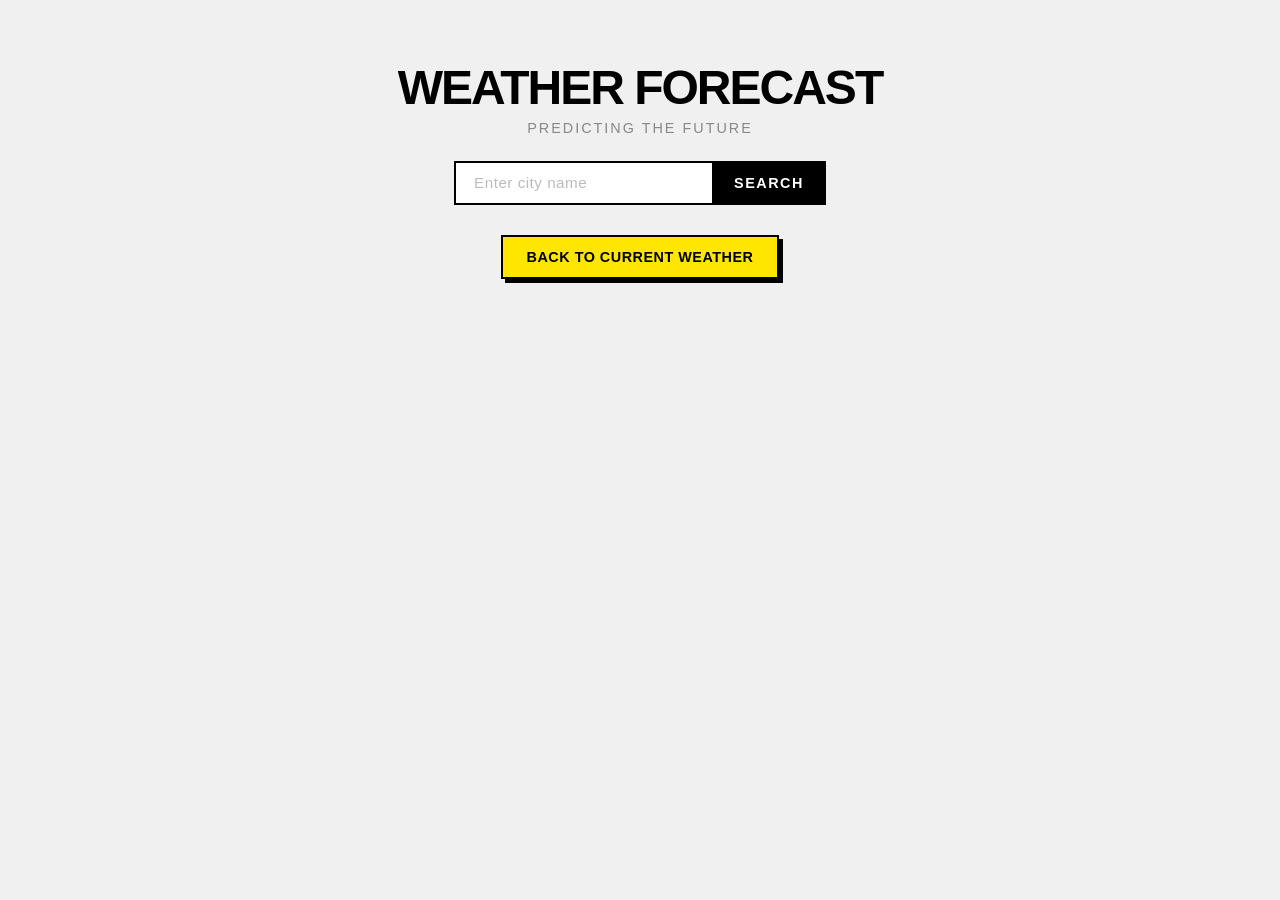
<file: forcast-weather.html>
<!DOCTYPE html>
<html lang="en">
<head>
    <meta charset="UTF-8">
    <meta name="viewport" content="width=device-width, initial-scale=1.0">
    <link rel="stylesheet" href="forcast-style.css">
    <script type="module" src="weather-forcast-app.js" defer></script>
    <title>Weather-Forcast</title>
</head>
<body>
    <div id="Top-forcast-part" class="Top-forcast-part">
        <h2>Weather Forecast</h2>
        <p>Predicting the future</p>
    </div>

    <div class="search-box">
        <input id="inputPlace" placeholder="Enter city name">
        <button id="placeSearchButton">Search</button>
    </div>

    <div id="forecast-Days-box" class="forecast-Days-box" hidden>
        <div>
            <h2 id="forecastPlaceName"></h2>
        </div>

        <div class="forecast-cards-container">
            <div class="forecast-card">
                <h3 id="day1Date"></h3>
                <p id="day1Condition"></p>
                <p id="day1Temp"></p>
                <p id="day1Humidity"></p>
                <p id="day1Wind"></p>
            </div>

            <div class="forecast-card">
                <h3 id="day2Date"></h3>
                <p id="day2Condition"></p>
                <p id="day2Temp"></p>
                <p id="day2Humidity"></p>
                <p id="day2Wind"></p>
            </div>

            <div class="forecast-card">
                <h3 id="day3Date"></h3>
                <p id="day3Condition"></p>
                <p id="day3Temp"></p>
                <p id="day3Humidity"></p>
                <p id="day3Wind"></p>
            </div>
        </div>
    </div>

    <div id="navigationBlock" class="navigationBlock">
        <button id="backHomeButton">Back to Current Weather</button>
    </div>

</body>
</html>
</file>
<file: forcast-style.css>
/* Basic page style mirroring main theme */
body {
    font-family: 'Segoe UI', Arial, sans-serif;
    background-color: #f0f0f0;
    margin: 0px;
    padding: 10px;
    transition: background-color 0.5s ease;
    color: #111;
}

/* Top section */
.Top-forcast-part {
    text-align: center;
    margin-bottom: 25px;
    padding-top: 10px;
}

.Top-forcast-part h2 {
    margin-bottom: 5px;
    font-size: 3rem;
    font-weight: 900;
    letter-spacing: -2px;
    color: #000;
    text-transform: uppercase;
}

.Top-forcast-part p {
    color: #888;
    font-size: 0.9rem;
    margin-top: 0;
    letter-spacing: 2px;
    text-transform: uppercase;
}

/* Search area box matching index view input layout mechanics */
.search-box {
    text-align: center;
    margin-bottom: 30px;
    display: flex;
    justify-content: center;
    align-items: stretch;
}

.search-box input {
    padding: 10px 18px;
    width: 220px;
    border: 2px solid #000;
    border-right: none;
    outline: none;
    font-size: 0.95rem;
    background: #fff;
    color: #000;
    font-family: inherit;
    border-radius: 0;
}

.search-box input::placeholder {
    color: #bbb;
    letter-spacing: 0.5px;
}

.search-box input:focus {
    background: #fafafa;
}

.search-box button {
    padding: 12px 20px;
    cursor: pointer;
    background-color: #000;
    color: #fff;
    border: 2px solid #000;
    font-size: 0.9rem;
    font-weight: 700;
    letter-spacing: 1.5px;
    text-transform: uppercase;
    transition: background-color 0.2s, color 0.2s;
    font-family: inherit;
    border-radius: 0;
}

.search-box button:hover {
    background-color: #fff;
    color: #000;
}

/* Forecast layout structure wrapper items */
.forecast-Days-box {
    max-width: 950px;
    margin: 0 auto 20px auto;
    padding: 10px;
}

#forecastPlaceName {
    text-align: center;
    font-size: 1.3rem;
    font-weight: 800;
    color: #000000;
    text-transform: uppercase;
    letter-spacing: 0.5px;
    margin-bottom: 25px;
}

.forecast-cards-container {
    display: flex;
    flex-direction: column;
    gap: 20px;
}

/* Individual card styling tracking the WeatherInfoTextbox container visual profile */
.forecast-card {
    text-align: left;
    padding: 24px 26px;
    background: #fff;
    border: 2px solid #000;
    box-shadow: 6px 6px 0px #000;
}

.forecast-card h3 {
    margin-top: 0;
    font-size: 1.15rem;
    font-weight: 800;
    color: #000;
    text-transform: uppercase;
    letter-spacing: 0.5px;
    padding-bottom: 10px;
    border-bottom: 1.5px solid #a2a2a2;
    margin-bottom: 12px;
}

.forecast-card p {
    margin: 0;
    padding: 10px 0;
    font-size: 0.92rem;
    color: #111;
    line-height: 1.5;
    border-bottom: 1px solid #a2a2a2;
}

.forecast-card p:last-child {
    border-bottom: none;
}

.forecast-card p span {
    display: inline-block;
    vertical-align: middle;
}

/* Weather icons nested structural alignment definitions */
.forecast-weatherIcon {
    width: 28px;         
    height: 28px;
    background: #ffffff;
    border: 2px solid #000000;
    box-shadow: 1.5px 1.5px 0px #000000; 
    padding: 1px;
    margin-left: 8px;
    display: inline-block;
    vertical-align: middle;
}

/* Navigation button container controls */
.navigationBlock {
    text-align: center;
    margin-top: 30px;
    margin-bottom: 40px;
}

#backHomeButton {
    padding: 12px 24px;
    background: #ffe600; 
    color: #000000;
    font-family: inherit;
    font-weight: 800;
    font-size: 0.9rem;
    text-transform: uppercase;
    letter-spacing: 0.5px;
    border: 2px solid #000000;
    box-shadow: 4px 4px 0px #000000;
    cursor: pointer;
    transition: transform 0.1s ease, box-shadow 0.1s ease, background-color 0.2s, color 0.2s;
}

#backHomeButton:hover {
    transform: translate(-1px, -1px);
    box-shadow: 5px 5px 0px #000000;
    background-color: #fff596;
}

#backHomeButton:active {
    transform: translate(2px, 2px);
    box-shadow: 2px 2px 0px #000000;
}

/* Desktop Responsiveness - displays cards side-by-side gracefully on wider viewports */
@media (min-width: 768px) {
    .forecast-cards-container {
        flex-direction: row;
        justify-content: center;
    }
    .forecast-card {
        flex: 1;
    }
}

/* adding entry aniamtion for the place */
.forecast-card-entry {
    animation: catchCard 0.4s cubic-bezier(0.175, 0.885, 0.32, 1.15) forwards;
}

@keyframes catchCard {
    0% {
        transform: translateX(100vw) rotate(10deg);
        opacity: 0;
    }
    100% {
        transform: translateX(0) rotate(0deg);
        opacity: 1;
    }
}
</file>
